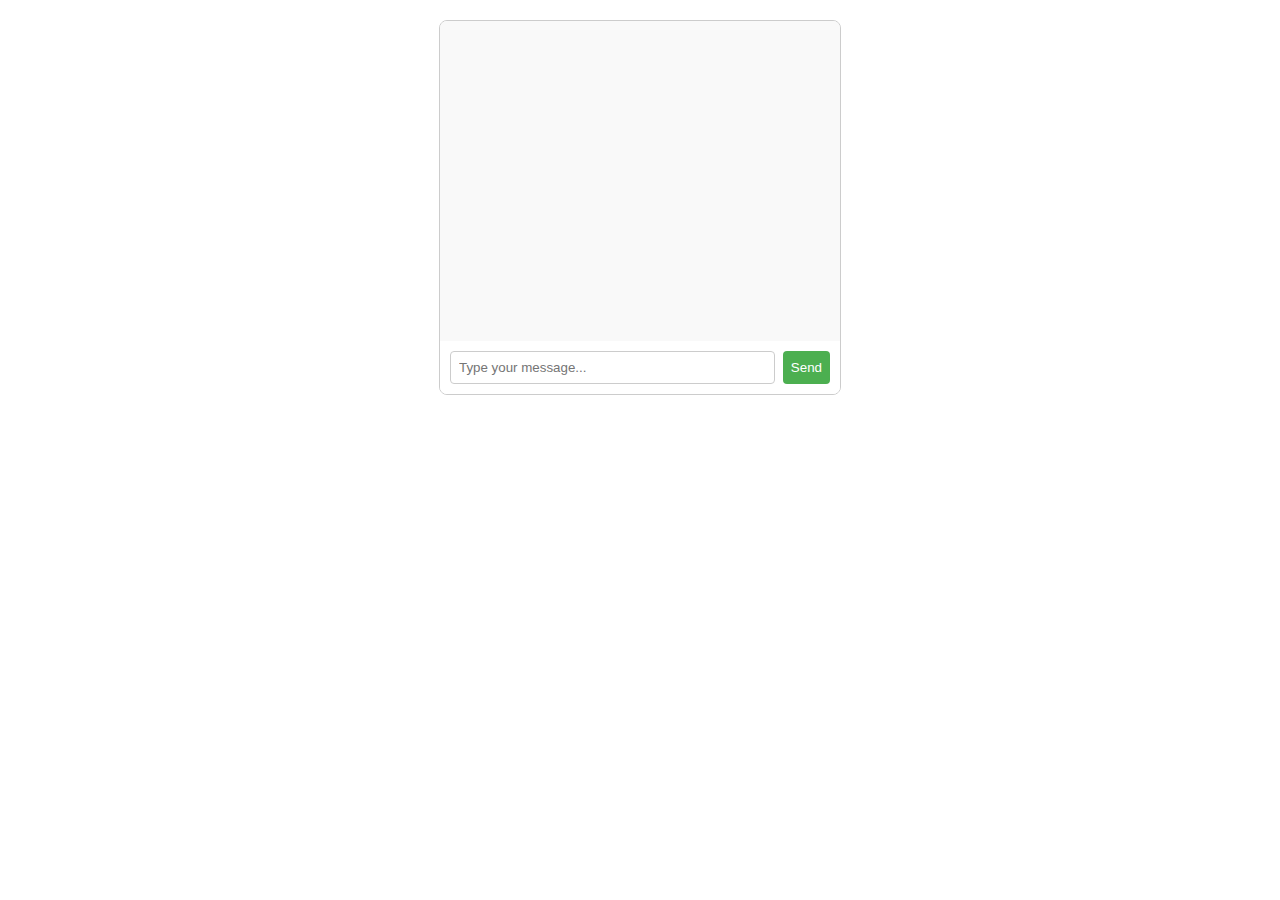
<file: CHAT APP/index.html>
<!DOCTYPE html>
<html lang="en">
<head>
    <meta charset="UTF-8">
    <meta name="viewport" content="width=device-width, initial-scale=1.0">
    <link rel="stylesheet" href="style.css">
    <title>Simple Chat App</title>
</head>
<body>
    <div id="chat-container">
        <div id="chat-box"></div>
        <div id="input-container">
            <input type="text" id="message-input" placeholder="Type your message...">
            <button onclick="sendMessage()">Send</button>
        </div>
    </div>

    <script src="script.js"></script>
</body>
</html>
</file>
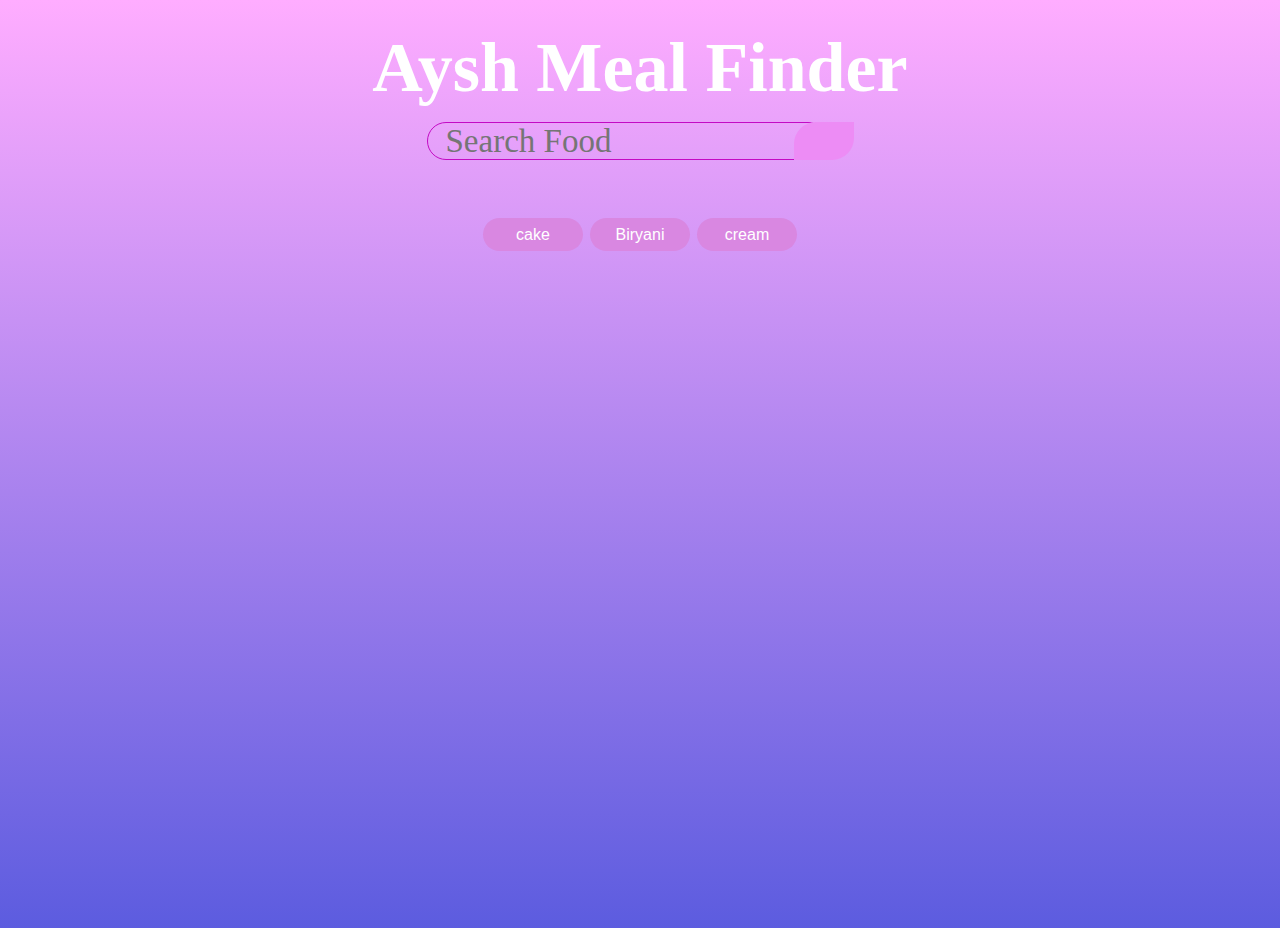
<file: Recipy Book/index.html>
<!DOCTYPE html>
<html lang="en">
<head>
    <meta charset="UTF-8">
    <meta name="viewport" content="width=device-width, initial-scale=1.0">
    <link rel="stylesheet" href="style.css">
    <link rel="stylesheet" href="https://cdnjs.cloudflare.com/ajax/libs/font-awesome/6.4.2/css/all.min.css" integrity="sha512-z3gLpd7yknf1YoNbCzqRKc4qyor8gaKU1qmn+CShxbuBusANI9QpRohGBreCFkKxLhei6S9CQXFEbbKuqLg0DA==" crossorigin="anonymous" referrerpolicy="no-referrer" />
    <title>Document</title>
</head>
<body>
    <div class="container">
        <nav>
            <div class="logo">
                <h1>Aysh Meal Finder</h1>

            </div>
            <div class="searchBar">
                <input type="text" id="searchInput" placeholder="Search Food">

                <button id="searchBtn"><i class="fa-solid fa-magnifying-glass"></i></button>
            </div>
        </nav>


        <div class="category">
            <button id="prevBtn"><i class="fa-solid fa-angle-left"></i></button>
            <div class="dishes">
                <input type="button" class="dishVal" value="cake">
                <input type="button" class="dishVal" value="Biryani">
                <input type="button" class="dishVal" value="cream">
            </div>
            <div class="dishes">
                <input type="button" class="dishVal" value="chicken">
                <input type="button" class="dishVal" value="Biryani">
                <input type="button" class="dishVal" value="ice cream">
            </div>
            <div class="dishes">
                <input type="button" class="dishVal" value="salad">
                <input type="button" class="dishVal" value="samosa">
                <input type="button" class="dishVal" value="banana">
            </div>
            <button id="nextBtn"><i class="fa-solid fa-angle-right"></i></button>
        </div>


        <div class="showMeal">

        </div>
    </div>


    <script src="script.js"></script>
</body>
</html>
</file>
<file: CHAT APP/style.css>
body {
    font-family: Arial, sans-serif;
    margin: 0;
    padding: 0;
}

#chat-container {
    max-width: 400px;
    margin: 20px auto;
    border: 1px solid #ccc;
    border-radius: 8px;
    overflow: hidden;
}

#chat-box {
    height: 300px;
    overflow-y: scroll;
    padding: 10px;
    background-color: #f9f9f9;
}

#input-container {
    display: flex;
    padding: 10px;
    background-color: #fff;
}

#message-input {
    flex: 1;
    padding: 8px;
    border: 1px solid #ccc;
    border-radius: 4px;
}

button {
    padding: 8px;
    margin-left: 8px;
    background-color: #4CAF50;
    color: #fff;
    border: none;
    border-radius: 4px;
    cursor: pointer;
}
</file>
<file: Recipy Book/style.css>
*{
    margin: 0;
    padding: 0;
    box-sizing: border-box;
}
body{
    background:linear-gradient(rgb(255, 173, 255) , rgb(92, 92, 223));
    color: white;
    height: 100vh;
}
.logo{
    text-align: center;
    margin-top: 28px;
    font-family: "Revitalis";
    font-size: 35px;

}
.searchBar{
    display: flex;
    justify-content: center;
    margin-top: 14px;

}

.searchBar input
{
    width: 400px;
    height: 8px;
    padding: 18px;
    outline: none;
    border-radius: 33px;
    border: 1px solid rgb(196, 10, 196);
    background-color: transparent;
    color: rgb(101, 3, 75);font-family: "Revitalis";
    font-size: 33px;
}

.searchBar button{
    width: 60px;
    height: 38px;
    /* padding: 18px; */
    border-radius: 22px;
    border: none;
    font-size: 17px;
    color: white;
    background-color: #ed8cf5;
    cursor: pointer;
    margin-left: -33px;
    border-top-right-radius: 0px;
    border-bottom-left-radius: 0px;
}

.category{
    width: 600px;
    height: 200px;
    /* background-color: #ffffff; */
    position: relative;
    overflow: hidden;
    margin: auto
    ;
    margin-top: 33px;
    
}
.category .dishes{
    width: 100%;
    height: 100%;
    position: absolute;
    display: flex;
    gap: 7px; justify-content: center;
    transition: all 0.5s ease-in-out;
}

.dishes input{
    width: 100px;
    height: 33px;
    background-color: #d987e1;
    font-size: 16px;
    border: none;
    outline: none;
    color: white;
    /* margin: auto; */
    border-radius: 22px;
   
}

.category button{
    position: relative;
    top: 34px;
    background-color: transparent;
    font-size: 32px;
    border: none;
    color: white;
}

#nextBtn{
    margin-left: 88%;
    cursor: pointer;
    cursor: pointer;
    /* margin-top: 34px; */
}
#prevBtn{
    padding: 11px;
    /* margin-top: 12px; */
    cursor: pointer;
}

/* js */
.showMeal{
    display: flex;
    flex-wrap: wrap;
    justify-content: center;
}
.card{
    width: 300px;
    height: 440px;
    background-color: #fff;
    text-align: center;
    margin-inline: 22px;
    margin-top: 22px;
    color: black;
    box-shadow: 0 4px 8px 0 white, 0 6px 20px 0 white;
    border-radius: 5px;
    /* margin-top: -22px; */
    /* padding: 12px; */ font-family: "Revitalis";

}

img{
    width: 100%; border-radius: 5px;
    /* margin-top: 22px; */

}

p{
    margin-top: 11px;
    font-size: 32px;
}

.card button{
    width: 130px;
    height: 40px;
    color: purple;
    margin-top: 11px;
    border: none;
    background-color: #eb9bf5;font-family: "Revitalis";
    border-radius: 5px;
    font-size: 26px;
}
</file>
